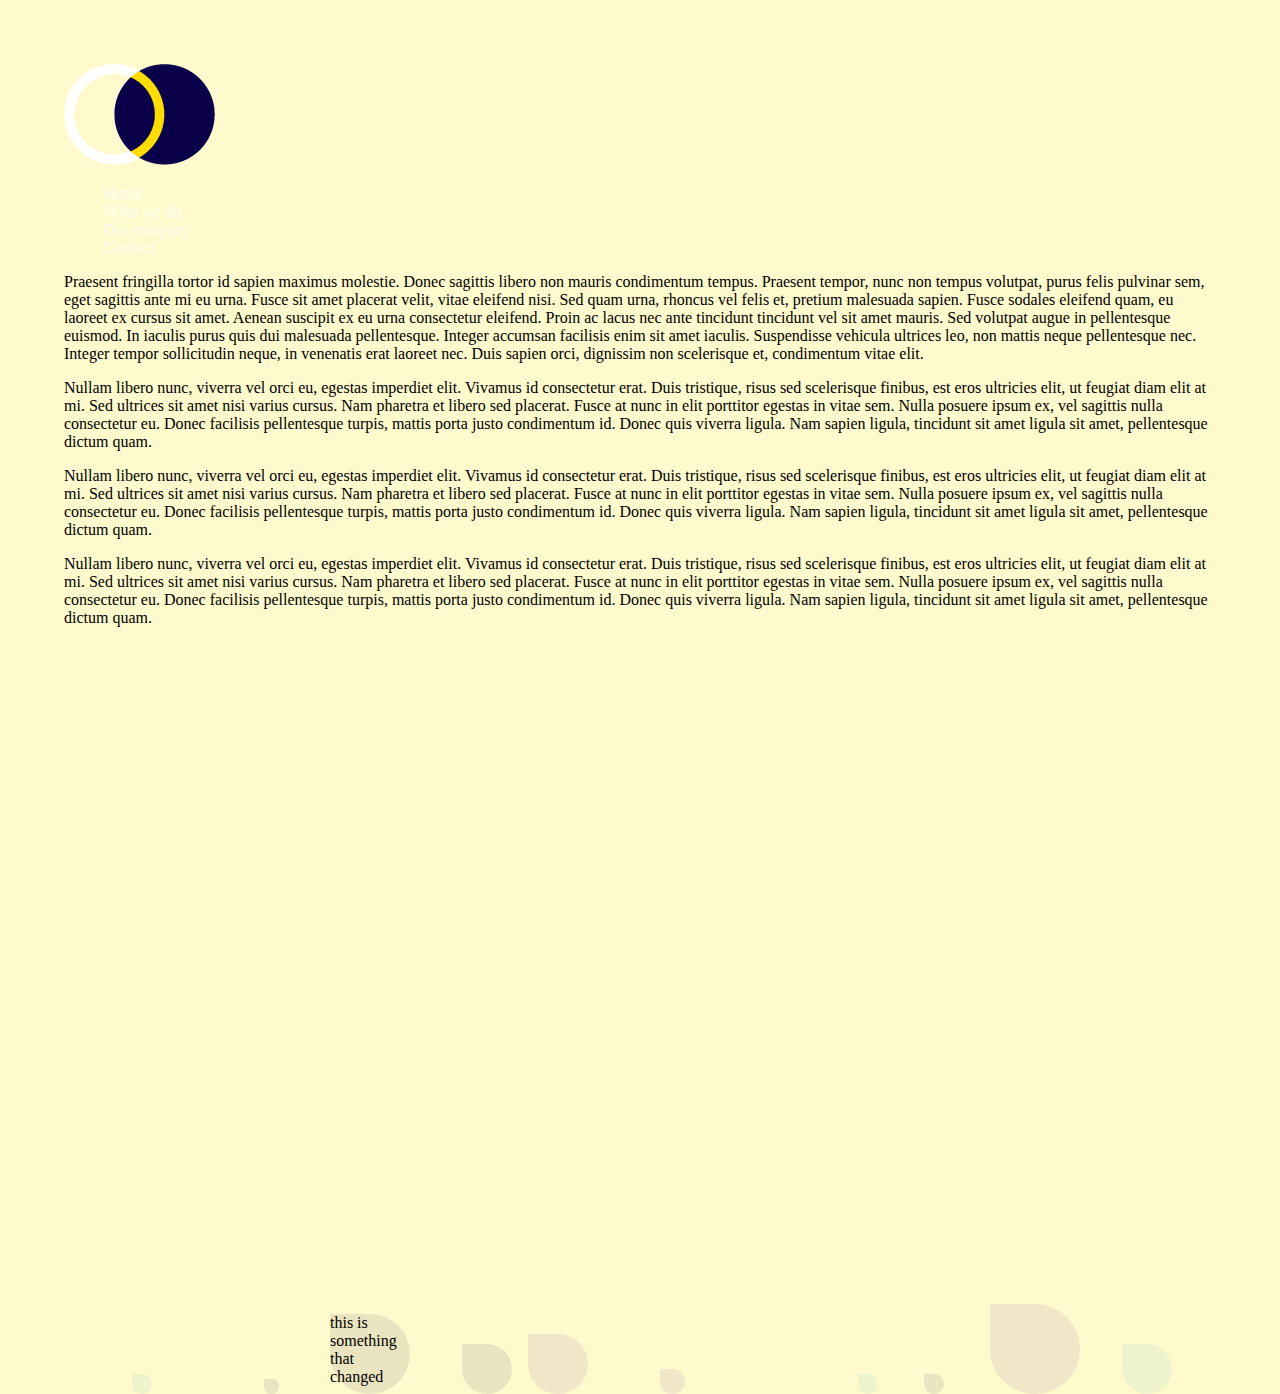
<file: aptlyTest/index.html>
<!DOCTYPE html>
<html lang="en">
<head>
    <meta charset="UTF-8">
    <meta name="viewport" content="width=device-width, initial-scale=1.0">
    <title>Aptly</title>
    <link rel="stylesheet" href="style.css">
    <script src="script.js"></script>
</head>
<body>
    <ul class='circles'>
        <li>this is something that changed</li>
        <li></li>
        <li></li>
        <li></li>
        <li></li>
        <li></li>
        <li></li>
        <li></li>
        <li></li>
        <li></li>
     </ul>
    <header>
        <img src="Sophos logos_logomark_to use on teal.png" alt="Aptly-logo">
        <nav id="nav-bar">
            <ul>
                <li class="nav-items">Home</li>
                <li class="nav-items">What we do</li>
                <li class="nav-items">Our company</li>
                <li class="nav-items">Contact</li>
            </ul>
        </nav>
    </header>
    <main>
        <p>
            Praesent fringilla tortor id sapien maximus molestie. 
            Donec sagittis libero non mauris condimentum tempus. 
            Praesent tempor, nunc non tempus volutpat, purus felis 
            pulvinar sem, eget sagittis ante mi eu urna. Fusce sit 
            amet placerat velit, vitae eleifend nisi. Sed quam urna, 
            rhoncus vel felis et, pretium malesuada sapien. Fusce 
            sodales eleifend quam, eu laoreet ex cursus sit amet. 
            Aenean suscipit ex eu urna consectetur eleifend. Proin 
            ac lacus nec ante tincidunt tincidunt vel sit amet mauris. 
            Sed volutpat augue in pellentesque euismod. In iaculis 
            purus quis dui malesuada pellentesque. Integer accumsan 
            facilisis enim sit amet iaculis. Suspendisse vehicula 
            ultrices leo, non mattis neque pellentesque nec. Integer 
            tempor sollicitudin neque, in venenatis erat laoreet nec. 
            Duis sapien orci, dignissim non scelerisque et, condimentum 
            vitae elit. 
        </p>
        <p>
            Nullam libero nunc, viverra vel orci eu, egestas imperdiet 
            elit. Vivamus id consectetur erat. Duis tristique, risus sed 
            scelerisque finibus, est eros ultricies elit, ut feugiat diam 
            elit at mi. Sed ultrices sit amet nisi varius cursus. Nam 
            pharetra et libero sed placerat. Fusce at nunc in elit porttitor 
            egestas in vitae sem. Nulla posuere ipsum ex, vel sagittis nulla 
            consectetur eu. Donec facilisis pellentesque turpis, mattis porta 
            justo condimentum id. Donec quis viverra ligula. Nam sapien ligula, 
            tincidunt sit amet ligula sit amet, pellentesque dictum quam.
        </p>
        <p>
            Nullam libero nunc, viverra vel orci eu, egestas imperdiet 
            elit. Vivamus id consectetur erat. Duis tristique, risus sed 
            scelerisque finibus, est eros ultricies elit, ut feugiat diam 
            elit at mi. Sed ultrices sit amet nisi varius cursus. Nam 
            pharetra et libero sed placerat. Fusce at nunc in elit porttitor 
            egestas in vitae sem. Nulla posuere ipsum ex, vel sagittis nulla 
            consectetur eu. Donec facilisis pellentesque turpis, mattis porta 
            justo condimentum id. Donec quis viverra ligula. Nam sapien ligula, 
            tincidunt sit amet ligula sit amet, pellentesque dictum quam.
        </p>
        <p>
            Nullam libero nunc, viverra vel orci eu, egestas imperdiet 
            elit. Vivamus id consectetur erat. Duis tristique, risus sed 
            scelerisque finibus, est eros ultricies elit, ut feugiat diam 
            elit at mi. Sed ultrices sit amet nisi varius cursus. Nam 
            pharetra et libero sed placerat. Fusce at nunc in elit porttitor 
            egestas in vitae sem. Nulla posuere ipsum ex, vel sagittis nulla 
            consectetur eu. Donec facilisis pellentesque turpis, mattis porta 
            justo condimentum id. Donec quis viverra ligula. Nam sapien ligula, 
            tincidunt sit amet ligula sit amet, pellentesque dictum quam.
        </p>
    </main>
    <footer>

    </footer>
</body>
</html>
</file>
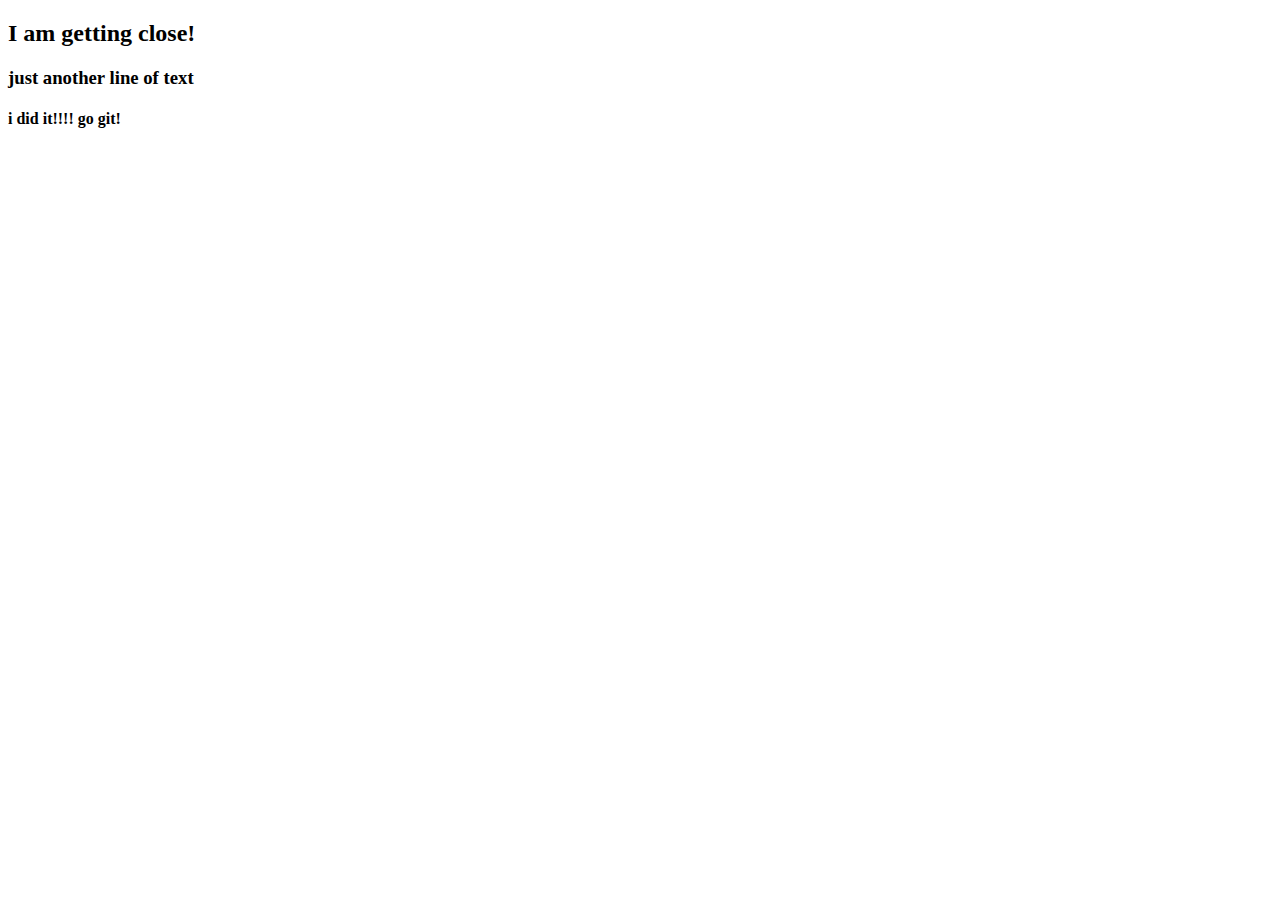
<file: hello-world/index.html>
<!DOCTYPE html>
<html lang="en">
<head>
    <meta charset="UTF-8">
    <meta name="viewport" content="width=device-width, initial-scale=1.0">
    <title>Document</title>
</head>
<body>
    <h2>I am getting close!</h2>
    <h3>just another line of text</h3>
    <h4>i did it!!!! go git!</h4>
</body>
</html>
</file>
<file: aptlyTest/style.css>
body {
    background-color: lemonchiffon;
    margin: 5%;
}

.nav-bar {
    position: fixed;
    justify-content: right;
}

.nav-items {
    text-decoration: none;
    color: ivory;
    list-style: none;
}

/* floating circles */
/* Animated Circles CSS */

.circles {
	position: absolute;
	bottom: 0;
	left: 0;
	width: 100%;
	height: 100%;
	z-index: -1;
}

.circles li {
	position: absolute;
	display: block;
	list-style: none;
	width: 20px;
	height: 20px;
	background: rgba(96, 183, 199, 0.1);
	animation: animate 25s linear infinite;
	bottom: calc(-150px - 40vh);
}

.circles li:nth-child(1) {
	left: 25%;
	width: 80px;
	height: 80px;
	animation-delay: 0s;
	animation-duration: 20s;
	border-radius: 50%;
	border-top-left-radius: 0 !important;
	background: rgba(47, 44, 92, 0.1);
}

.circles li:nth-child(2) {
	left: 10%;
	width: 20px;
	height: 20px;
	animation-delay: 0s;
	animation-duration: 25s;
	border-radius: 50%;
	border-top-left-radius: 0 !important;
	background: rgba(96, 183, 199, 0.1);
}

.circles li:nth-child(3) {
	left: 70%;
	width: 20px;
	height: 20px;
	animation-delay: 0s;
	animation-duration: 20s;
	border-radius: 50%;
	border-top-left-radius: 0 !important;
	background: rgba(47, 44, 92, 0.1);
}

.circles li:nth-child(4) {
	left: 40%;
	width: 60px;
	height: 60px;
	animation-delay: 0s;
	animation-duration: 15s;
	border-radius: 50%;
	border-top-left-radius: 0 !important;
	background: rgba(114, 63, 145, 0.1);
}

.circles li:nth-child(5) {
	left: 65%;
	width: 20px;
	height: 20px;
	animation-delay: 0s;
	animation-duration: 20s;
	border-radius: 50%;
	border-top-left-radius: 0 !important;
	background: rgba(96, 183, 199, 0.1);
}

.circles li:nth-child(6) {
	left: 75%;
	width: 90px;
	height: 90px;
	animation-delay: 0s;
	animation-duration: 25s;
	border-radius: 50%;
	border-top-left-radius: 0 !important;
	background: rgba(114, 63, 145, 0.1);
}

.circles li:nth-child(7) {
	left: 35%;
	width: 50px;
	height: 50px;
	animation-delay: 0s;
	animation-duration: 30s;
	border-radius: 50%;
	border-top-left-radius: 0 !important;
	background: rgba(47, 44, 92, 0.1);
}

.circles li:nth-child(8) {
	left: 50%;
	width: 25px;
	height: 25px;
	animation-delay: 0s;
	animation-duration: 35s;
	border-radius: 50%;
	border-top-left-radius: 0 !important;
	background: rgba(114, 63, 145, 0.1);
}

.circles li:nth-child(9) {
	left: 20%;
	width: 15px;
	height: 15px;
	animation-delay: 0s;
	animation-duration: 40s;
	border-radius: 50%;
	border-top-left-radius: 0 !important;
	background: rgba(47, 44, 92, 0.1);
}

.circles li:nth-child(10) {
	left: 85%;
	width: 50px;
	height: 50px;
	animation-delay: 0s;
	animation-duration: 45s;
	border-radius: 50%;
	border-top-left-radius: 0 !important;
	background: rgba(96, 183, 199, 0.1);
}

@keyframes animate {
	0% {
		transform: translateY(0) rotate(0deg);
		opacity: 0;
	}
	50% {
		transform: translateY(-60vh) rotate(360deg);
		opacity: 1;
	}
	100% {
		transform: translateY(-120vh) rotate(720deg);
		opacity: 0;
	}
}
</file>
